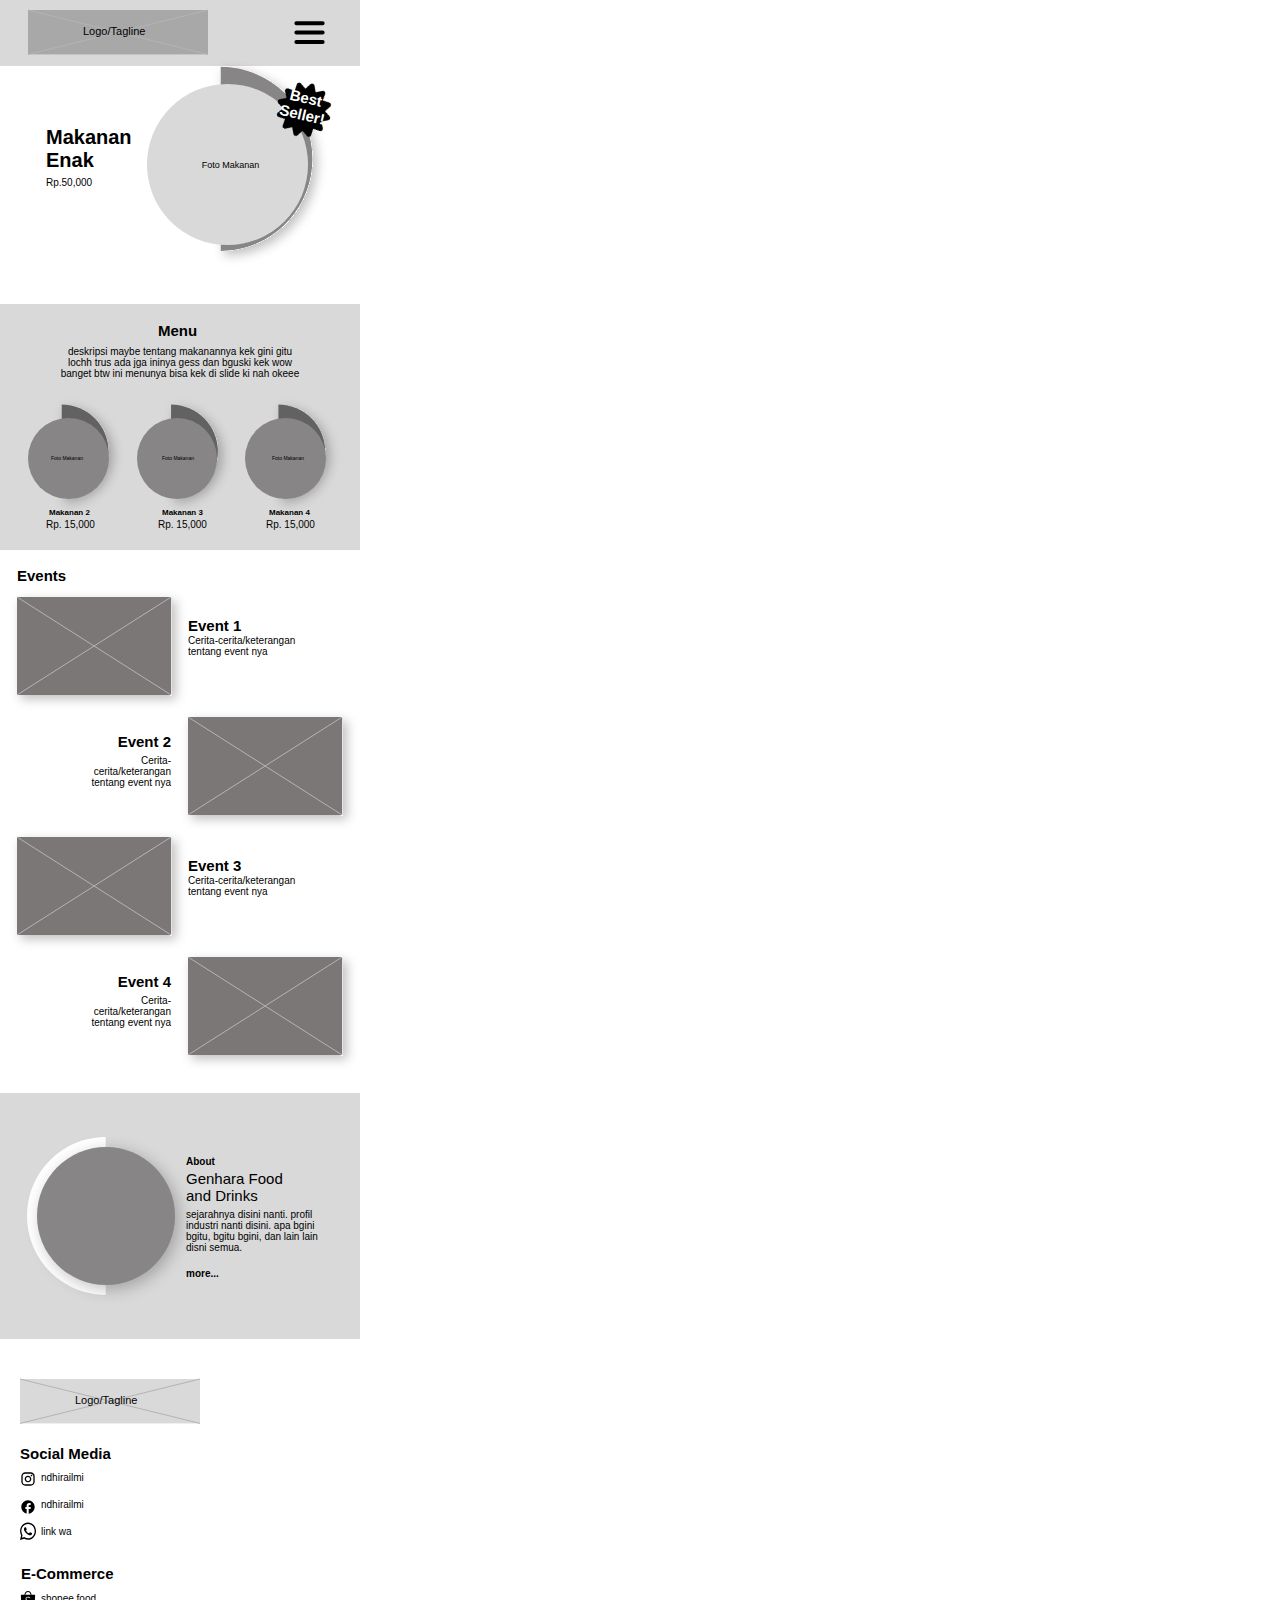
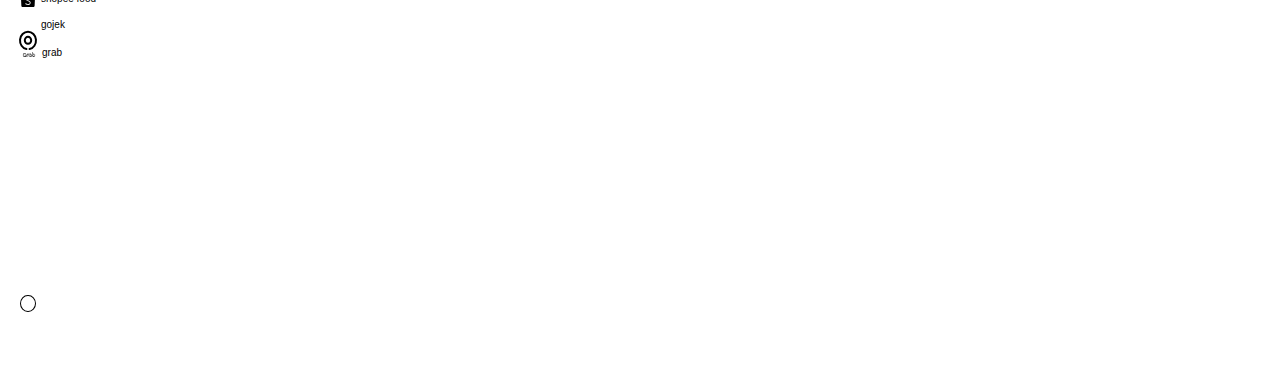
<file: index.html>
<!DOCTYPE html>
<html lang="en">
  <head>
    <meta charset="UTF-8" />
    <meta http-equiv="X-UA-Compatible" content="IE=edge" />
    <meta name="viewport" content="width=device-width, initial-scale=1.0" />
    <link rel="stylesheet" href="./style.css" />

    <style>
      a,
      button,
      input,
      select,
      h1,
      h2,
      h3,
      h4,
      h5,
      * {
        margin: 0;
        padding: 0;
        border: none;
        text-decoration: none;
        appearance: none;
        background: none;
      }
    </style>
    <title>Document</title>
  </head>
  <body>
    <div class="home">
      <div class="rectangle-12"></div>
      <div class="group-12">
        <svg
          class="group-1"
          width="180"
          height="45"
          viewBox="0 0 180 45"
          fill="none"
          xmlns="http://www.w3.org/2000/svg"
        >
          <rect width="180" height="44.4156" fill="#A8A8A8" />
          <path d="M180 44.4156L0 0" stroke="#B4B4B4" />
          <path d="M-3.57628e-06 44.4156L180 0" stroke="#B4B4B4" />
        </svg>

        <div class="logo-tagline">Logo/Tagline</div>
      </div>
      <div class="group-27">
        <svg
          class="group-13"
          width="180"
          height="45"
          viewBox="0 0 180 45"
          fill="none"
          xmlns="http://www.w3.org/2000/svg"
        >
          <rect width="180" height="44.4156" fill="#D9D9D9" />
          <path d="M180 44.4156L0 0" stroke="#B4B4B4" />
          <path d="M-3.57628e-06 44.4156L180 0" stroke="#B4B4B4" />
        </svg>

        <div class="logo-tagline2">Logo/Tagline</div>
      </div>
      <div class="rectangle-9"></div>
      <div class="rectangle-10"></div>
      <svg
        class="ci-hamburger-md"
        width="45"
        height="45"
        viewBox="0 0 45 45"
        fill="none"
        xmlns="http://www.w3.org/2000/svg"
      >
        <path
          d="M9.375 31.875H35.625M9.375 22.5H35.625M9.375 13.125H35.625"
          stroke="black"
          stroke-width="4"
          stroke-linecap="round"
          stroke-linejoin="round"
        />
      </svg>

      <div class="makanan-enak-rp-50-000">
        <span
          ><span class="makanan-enak-rp-50-000-span"
            >Makanan<br />Enak<br /></span
          ><span class="makanan-enak-rp-50-000-span2">Rp.50,000</span></span
        >
      </div>
      <div class="menu">Menu</div>
      <div
        class="deskripsi-maybe-tentang-makanannya-kek-gini-gitu-lochh-trus-ada-jga-ininya-gess-dan-bguski-kek-wow-banget-btw-ini-menunya-bisa-kek-di-slide-ki-nah-okeee"
      >
        deskripsi maybe tentang makanannya kek gini gitu lochh trus ada jga
        ininya gess dan bguski kek wow banget btw ini menunya bisa kek di slide
        ki nah okeee
      </div>
      <svg
        class="intersect"
        width="48"
        height="95"
        viewBox="0 0 48 95"
        fill="none"
        xmlns="http://www.w3.org/2000/svg"
      >
        <g filter="url(#filter0_d_28_46)">
          <path
            fill-rule="evenodd"
            clip-rule="evenodd"
            d="M0.517574 94.2274L0.517574 0.303627C26.3741 0.346321 47.3218 21.3555 47.3218 47.2655C47.3218 73.1755 26.3741 94.1847 0.517574 94.2274Z"
            fill="#636262"
          />
        </g>
        <defs>
          <filter
            id="filter0_d_28_46"
            x="-6.48242"
            y="-6.69641"
            width="68.8042"
            height="115.924"
            filterUnits="userSpaceOnUse"
            color-interpolation-filters="sRGB"
          >
            <feFlood flood-opacity="0" result="BackgroundImageFix" />
            <feColorMatrix
              in="SourceAlpha"
              type="matrix"
              values="0 0 0 0 0 0 0 0 0 0 0 0 0 0 0 0 0 0 127 0"
              result="hardAlpha"
            />
            <feOffset dx="4" dy="4" />
            <feGaussianBlur stdDeviation="5.5" />
            <feComposite in2="hardAlpha" operator="out" />
            <feColorMatrix
              type="matrix"
              values="0 0 0 0 0 0 0 0 0 0 0 0 0 0 0 0 0 0 0.25 0"
            />
            <feBlend
              mode="normal"
              in2="BackgroundImageFix"
              result="effect1_dropShadow_28_46"
            />
            <feBlend
              mode="normal"
              in="SourceGraphic"
              in2="effect1_dropShadow_28_46"
              result="shape"
            />
          </filter>
        </defs>
      </svg>

      <svg
        class="intersect2"
        width="48"
        height="95"
        viewBox="0 0 48 95"
        fill="none"
        xmlns="http://www.w3.org/2000/svg"
      >
        <g filter="url(#filter0_d_28_49)">
          <path
            fill-rule="evenodd"
            clip-rule="evenodd"
            d="M0.865719 94.2274L0.865719 0.303627C26.7223 0.346321 47.6699 21.3555 47.6699 47.2655C47.6699 73.1755 26.7223 94.1847 0.865719 94.2274Z"
            fill="#636262"
          />
        </g>
        <defs>
          <filter
            id="filter0_d_28_49"
            x="-6.13428"
            y="-6.69641"
            width="68.8042"
            height="115.924"
            filterUnits="userSpaceOnUse"
            color-interpolation-filters="sRGB"
          >
            <feFlood flood-opacity="0" result="BackgroundImageFix" />
            <feColorMatrix
              in="SourceAlpha"
              type="matrix"
              values="0 0 0 0 0 0 0 0 0 0 0 0 0 0 0 0 0 0 127 0"
              result="hardAlpha"
            />
            <feOffset dx="4" dy="4" />
            <feGaussianBlur stdDeviation="5.5" />
            <feComposite in2="hardAlpha" operator="out" />
            <feColorMatrix
              type="matrix"
              values="0 0 0 0 0 0 0 0 0 0 0 0 0 0 0 0 0 0 0.25 0"
            />
            <feBlend
              mode="normal"
              in2="BackgroundImageFix"
              result="effect1_dropShadow_28_49"
            />
            <feBlend
              mode="normal"
              in="SourceGraphic"
              in2="effect1_dropShadow_28_49"
              result="shape"
            />
          </filter>
        </defs>
      </svg>

      <div class="rp-15-000">Rp. 15,000</div>
      <div class="rp-15-0002">Rp. 15,000</div>
      <div class="makanan-2">Makanan 2</div>
      <div class="makanan-3">Makanan 3</div>
      <div class="ellipse-8"></div>
      <div class="foto-makanan">Foto Makanan</div>
      <div class="ellipse-9"></div>
      <div class="foto-makanan2">Foto Makanan</div>
      <svg
        class="intersect3"
        width="47"
        height="95"
        viewBox="0 0 47 95"
        fill="none"
        xmlns="http://www.w3.org/2000/svg"
      >
        <g filter="url(#filter0_d_28_67)">
          <path
            fill-rule="evenodd"
            clip-rule="evenodd"
            d="M0.195797 94.2274L0.195797 0.303627C26.0524 0.346321 47 21.3555 47 47.2655C47 73.1755 26.0524 94.1847 0.195797 94.2274Z"
            fill="#636262"
          />
        </g>
        <defs>
          <filter
            id="filter0_d_28_67"
            x="-6.8042"
            y="-6.69641"
            width="68.8042"
            height="115.924"
            filterUnits="userSpaceOnUse"
            color-interpolation-filters="sRGB"
          >
            <feFlood flood-opacity="0" result="BackgroundImageFix" />
            <feColorMatrix
              in="SourceAlpha"
              type="matrix"
              values="0 0 0 0 0 0 0 0 0 0 0 0 0 0 0 0 0 0 127 0"
              result="hardAlpha"
            />
            <feOffset dx="4" dy="4" />
            <feGaussianBlur stdDeviation="5.5" />
            <feComposite in2="hardAlpha" operator="out" />
            <feColorMatrix
              type="matrix"
              values="0 0 0 0 0 0 0 0 0 0 0 0 0 0 0 0 0 0 0.25 0"
            />
            <feBlend
              mode="normal"
              in2="BackgroundImageFix"
              result="effect1_dropShadow_28_67"
            />
            <feBlend
              mode="normal"
              in="SourceGraphic"
              in2="effect1_dropShadow_28_67"
              result="shape"
            />
          </filter>
        </defs>
      </svg>

      <div class="rp-15-0003">Rp. 15,000</div>
      <div class="makanan-4">Makanan 4</div>
      <div class="ellipse-10"></div>
      <div class="foto-makanan3">Foto Makanan</div>
      <div class="events">Events</div>
      <svg
        class="group-122"
        width="155"
        height="98"
        viewBox="0 0 155 98"
        fill="none"
        xmlns="http://www.w3.org/2000/svg"
      >
        <g filter="url(#filter0_d_28_77)">
          <rect width="154.187" height="98" fill="#7B7777" />
          <path d="M154.187 98L0 0" stroke="#B4B4B4" />
          <path d="M0.00011766 98L154.187 0" stroke="#B4B4B4" />
        </g>
        <defs>
          <filter
            id="filter0_d_28_77"
            x="-7.26831"
            y="-7.422"
            width="176.723"
            height="120.844"
            filterUnits="userSpaceOnUse"
            color-interpolation-filters="sRGB"
          >
            <feFlood flood-opacity="0" result="BackgroundImageFix" />
            <feColorMatrix
              in="SourceAlpha"
              type="matrix"
              values="0 0 0 0 0 0 0 0 0 0 0 0 0 0 0 0 0 0 127 0"
              result="hardAlpha"
            />
            <feOffset dx="4" dy="4" />
            <feGaussianBlur stdDeviation="5.5" />
            <feComposite in2="hardAlpha" operator="out" />
            <feColorMatrix
              type="matrix"
              values="0 0 0 0 0 0 0 0 0 0 0 0 0 0 0 0 0 0 0.25 0"
            />
            <feBlend
              mode="normal"
              in2="BackgroundImageFix"
              result="effect1_dropShadow_28_77"
            />
            <feBlend
              mode="normal"
              in="SourceGraphic"
              in2="effect1_dropShadow_28_77"
              result="shape"
            />
          </filter>
        </defs>
      </svg>

      <svg
        class="group-24"
        width="155"
        height="98"
        viewBox="0 0 155 98"
        fill="none"
        xmlns="http://www.w3.org/2000/svg"
      >
        <g filter="url(#filter0_d_28_96)">
          <rect width="154.187" height="98" fill="#7B7777" />
          <path d="M154.187 98L0 0" stroke="#B4B4B4" />
          <path d="M0.00011766 98L154.187 0" stroke="#B4B4B4" />
        </g>
        <defs>
          <filter
            id="filter0_d_28_96"
            x="-7.26831"
            y="-7.422"
            width="176.723"
            height="120.844"
            filterUnits="userSpaceOnUse"
            color-interpolation-filters="sRGB"
          >
            <feFlood flood-opacity="0" result="BackgroundImageFix" />
            <feColorMatrix
              in="SourceAlpha"
              type="matrix"
              values="0 0 0 0 0 0 0 0 0 0 0 0 0 0 0 0 0 0 127 0"
              result="hardAlpha"
            />
            <feOffset dx="4" dy="4" />
            <feGaussianBlur stdDeviation="5.5" />
            <feComposite in2="hardAlpha" operator="out" />
            <feColorMatrix
              type="matrix"
              values="0 0 0 0 0 0 0 0 0 0 0 0 0 0 0 0 0 0 0.25 0"
            />
            <feBlend
              mode="normal"
              in2="BackgroundImageFix"
              result="effect1_dropShadow_28_96"
            />
            <feBlend
              mode="normal"
              in="SourceGraphic"
              in2="effect1_dropShadow_28_96"
              result="shape"
            />
          </filter>
        </defs>
      </svg>

      <svg
        class="group-26"
        width="155"
        height="98"
        viewBox="0 0 155 98"
        fill="none"
        xmlns="http://www.w3.org/2000/svg"
      >
        <g filter="url(#filter0_d_28_106)">
          <rect width="154.187" height="98" fill="#7B7777" />
          <path d="M154.187 98L0 0" stroke="#B4B4B4" />
          <path d="M0.00011766 98L154.187 0" stroke="#B4B4B4" />
        </g>
        <defs>
          <filter
            id="filter0_d_28_106"
            x="-7.26831"
            y="-7.422"
            width="176.723"
            height="120.844"
            filterUnits="userSpaceOnUse"
            color-interpolation-filters="sRGB"
          >
            <feFlood flood-opacity="0" result="BackgroundImageFix" />
            <feColorMatrix
              in="SourceAlpha"
              type="matrix"
              values="0 0 0 0 0 0 0 0 0 0 0 0 0 0 0 0 0 0 127 0"
              result="hardAlpha"
            />
            <feOffset dx="4" dy="4" />
            <feGaussianBlur stdDeviation="5.5" />
            <feComposite in2="hardAlpha" operator="out" />
            <feColorMatrix
              type="matrix"
              values="0 0 0 0 0 0 0 0 0 0 0 0 0 0 0 0 0 0 0.25 0"
            />
            <feBlend
              mode="normal"
              in2="BackgroundImageFix"
              result="effect1_dropShadow_28_106"
            />
            <feBlend
              mode="normal"
              in="SourceGraphic"
              in2="effect1_dropShadow_28_106"
              result="shape"
            />
          </filter>
        </defs>
      </svg>

      <svg
        class="group-25"
        width="155"
        height="98"
        viewBox="0 0 155 98"
        fill="none"
        xmlns="http://www.w3.org/2000/svg"
      >
        <g filter="url(#filter0_d_28_100)">
          <rect width="154.187" height="98" fill="#7B7777" />
          <path d="M154.187 98L0 0" stroke="#B4B4B4" />
          <path d="M0.00011766 98L154.187 0" stroke="#B4B4B4" />
        </g>
        <defs>
          <filter
            id="filter0_d_28_100"
            x="-7.26831"
            y="-7.422"
            width="176.723"
            height="120.844"
            filterUnits="userSpaceOnUse"
            color-interpolation-filters="sRGB"
          >
            <feFlood flood-opacity="0" result="BackgroundImageFix" />
            <feColorMatrix
              in="SourceAlpha"
              type="matrix"
              values="0 0 0 0 0 0 0 0 0 0 0 0 0 0 0 0 0 0 127 0"
              result="hardAlpha"
            />
            <feOffset dx="4" dy="4" />
            <feGaussianBlur stdDeviation="5.5" />
            <feComposite in2="hardAlpha" operator="out" />
            <feColorMatrix
              type="matrix"
              values="0 0 0 0 0 0 0 0 0 0 0 0 0 0 0 0 0 0 0.25 0"
            />
            <feBlend
              mode="normal"
              in2="BackgroundImageFix"
              result="effect1_dropShadow_28_100"
            />
            <feBlend
              mode="normal"
              in="SourceGraphic"
              in2="effect1_dropShadow_28_100"
              result="shape"
            />
          </filter>
        </defs>
      </svg>

      <div class="cerita-cerita-keterangan-tentang-event-nya">
        Cerita-cerita/keterangan tentang event nya
      </div>
      <div class="cerita-cerita-keterangan-tentang-event-nya2">
        Cerita-cerita/keterangan tentang event nya
      </div>
      <div class="event-1">Event 1</div>
      <div class="event-3">Event 3</div>
      <div class="cerita-cerita-keterangan-tentang-event-nya3">
        Cerita-cerita/keterangan tentang event nya
      </div>
      <div class="cerita-cerita-keterangan-tentang-event-nya4">
        Cerita-cerita/keterangan tentang event nya
      </div>
      <div class="social-media">Social Media</div>
      <div class="e-commerce">E-Commerce</div>
      <div class="event-2">Event 2</div>
      <div class="event-4">Event 4</div>
      <div class="ndhirailmi">ndhirailmi</div>
      <div class="ndhirailmi2">ndhirailmi</div>
      <div class="link-wa">link wa</div>
      <svg
        class="vector2"
        width="16"
        height="18"
        viewBox="0 0 16 18"
        fill="none"
        xmlns="http://www.w3.org/2000/svg"
      >
        <path
          d="M13.6683 3.0302C12.9312 2.22501 12.0532 1.5866 11.0855 1.1522C10.1179 0.717796 9.07989 0.496105 8.03216 0.500052C3.64221 0.500052 0.0643217 4.36918 0.0643217 9.11646C0.0643217 10.638 0.434171 12.1161 1.12563 13.4203L0 17.8894L4.22111 16.6895C5.38693 17.3764 6.69749 17.7416 8.03216 17.7416C12.4221 17.7416 16 13.8724 16 9.12516C16 6.82107 15.1719 4.6561 13.6683 3.0302ZM8.03216 16.2809C6.84221 16.2809 5.67638 15.9331 4.65528 15.281L4.41407 15.1245L1.90553 15.8374L2.57286 13.1943L2.41206 12.9247C1.75095 11.7831 1.39991 10.4635 1.39899 9.11646C1.39899 5.16909 4.37387 1.95206 8.02412 1.95206C9.79296 1.95206 11.4573 2.6998 12.7035 4.05617C13.3206 4.72041 13.8096 5.51049 14.1422 6.38062C14.4748 7.25075 14.6444 8.18362 14.6412 9.12516C14.6573 13.0725 11.6824 16.2809 8.03216 16.2809ZM11.6663 10.925C11.4653 10.8206 10.4844 10.2989 10.3075 10.2207C10.1226 10.1511 9.99397 10.1164 9.85729 10.325C9.7206 10.5424 9.34271 11.0293 9.23015 11.1684C9.11759 11.3162 8.99698 11.3336 8.79598 11.2206C8.59497 11.1162 7.95176 10.8815 7.19598 10.1511C6.601 9.57728 6.20703 8.87301 6.08643 8.65565C5.97387 8.43828 6.07035 8.32525 6.17487 8.21222C6.26332 8.11658 6.37588 7.96007 6.47236 7.83835C6.56884 7.71662 6.60905 7.62098 6.67337 7.48187C6.73769 7.33406 6.70553 7.21233 6.65729 7.108C6.60904 7.00366 6.20703 5.94291 6.04623 5.50818C5.88543 5.09083 5.71658 5.143 5.59598 5.13431H5.21005C5.07337 5.13431 4.86432 5.18648 4.6794 5.40384C4.50251 5.62121 3.98794 6.14289 3.98794 7.20364C3.98794 8.26439 4.70352 9.29036 4.8 9.42947C4.89648 9.57728 6.20703 11.7509 8.201 12.6813C8.67538 12.9073 9.04523 13.0378 9.33467 13.1334C9.80904 13.2986 10.2432 13.2725 10.5889 13.2203C10.9749 13.1595 11.7709 12.6987 11.9317 12.1944C12.1005 11.6901 12.1005 11.264 12.0442 11.1684C11.9879 11.0728 11.8673 11.0293 11.6663 10.925Z"
          fill="black"
        />
      </svg>

      <svg
        class="mdi-instagram"
        width="16"
        height="16"
        viewBox="0 0 16 16"
        fill="none"
        xmlns="http://www.w3.org/2000/svg"
      >
        <path
          d="M5.19992 1.33331H10.7999C12.9333 1.33331 14.6666 3.06665 14.6666 5.19998V10.8C14.6666 11.8255 14.2592 12.809 13.5341 13.5341C12.8089 14.2593 11.8254 14.6666 10.7999 14.6666H5.19992C3.06659 14.6666 1.33325 12.9333 1.33325 10.8V5.19998C1.33325 4.17448 1.74063 3.19097 2.46577 2.46583C3.19091 1.74069 4.17441 1.33331 5.19992 1.33331ZM5.06659 2.66665C4.43007 2.66665 3.81962 2.9195 3.36953 3.36959C2.91944 3.81968 2.66659 4.43013 2.66659 5.06665V10.9333C2.66659 12.26 3.73992 13.3333 5.06659 13.3333H10.9333C11.5698 13.3333 12.1802 13.0805 12.6303 12.6304C13.0804 12.1803 13.3333 11.5698 13.3333 10.9333V5.06665C13.3333 3.73998 12.2599 2.66665 10.9333 2.66665H5.06659ZM11.4999 3.66665C11.7209 3.66665 11.9329 3.75444 12.0892 3.91072C12.2455 4.067 12.3333 4.27897 12.3333 4.49998C12.3333 4.72099 12.2455 4.93295 12.0892 5.08924C11.9329 5.24552 11.7209 5.33331 11.4999 5.33331C11.2789 5.33331 11.0669 5.24552 10.9107 5.08924C10.7544 4.93295 10.6666 4.72099 10.6666 4.49998C10.6666 4.27897 10.7544 4.067 10.9107 3.91072C11.0669 3.75444 11.2789 3.66665 11.4999 3.66665ZM7.99992 4.66665C8.88397 4.66665 9.73182 5.01784 10.3569 5.64296C10.9821 6.26808 11.3333 7.11592 11.3333 7.99998C11.3333 8.88403 10.9821 9.73188 10.3569 10.357C9.73182 10.9821 8.88397 11.3333 7.99992 11.3333C7.11586 11.3333 6.26802 10.9821 5.6429 10.357C5.01777 9.73188 4.66658 8.88403 4.66658 7.99998C4.66658 7.11592 5.01777 6.26808 5.6429 5.64296C6.26802 5.01784 7.11586 4.66665 7.99992 4.66665ZM7.99992 5.99998C7.46949 5.99998 6.96078 6.21069 6.5857 6.58577C6.21063 6.96084 5.99992 7.46955 5.99992 7.99998C5.99992 8.53041 6.21063 9.03912 6.5857 9.41419C6.96078 9.78927 7.46949 9.99998 7.99992 9.99998C8.53035 9.99998 9.03906 9.78927 9.41413 9.41419C9.7892 9.03912 9.99992 8.53041 9.99992 7.99998C9.99992 7.46955 9.7892 6.96084 9.41413 6.58577C9.03906 6.21069 8.53035 5.99998 7.99992 5.99998Z"
          fill="black"
        />
      </svg>

      <svg
        class="ic-baseline-facebook"
        width="16"
        height="16"
        viewBox="0 0 16 16"
        fill="none"
        xmlns="http://www.w3.org/2000/svg"
      >
        <path
          d="M14.6666 7.99998C14.6666 4.31998 11.6799 1.33331 7.99992 1.33331C4.31992 1.33331 1.33325 4.31998 1.33325 7.99998C1.33325 11.2266 3.62659 13.9133 6.66658 14.5333V9.99998H5.33325V7.99998H6.66658V6.33331C6.66658 5.04665 7.71325 3.99998 8.99992 3.99998H10.6666V5.99998H9.33325C8.96658 5.99998 8.66658 6.29998 8.66658 6.66665V7.99998H10.6666V9.99998H8.66658V14.6333C12.0333 14.3 14.6666 11.46 14.6666 7.99998Z"
          fill="black"
        />
      </svg>

      <div class="shopee-food">shopee food</div>
      <div class="gojek">gojek</div>
      <div class="grab">grab</div>
      <svg
        class="simple-icons-shopee"
        width="16"
        height="16"
        viewBox="0 0 16 16"
        fill="none"
        xmlns="http://www.w3.org/2000/svg"
      >
        <g clip-path="url(#clip0_40_32)">
          <path
            d="M10.6272 11.9753C10.7806 10.7227 9.97388 9.924 7.84388 9.244C6.81188 8.892 6.32588 8.43067 6.33722 7.79667C6.38055 7.09267 7.03588 6.58 7.90522 6.56333C8.5899 6.57034 9.25774 6.7765 9.82722 7.15667C9.90455 7.20467 9.95855 7.19667 10.0026 7.13C10.0626 7.034 10.2126 6.80133 10.2626 6.71667C10.2966 6.66333 10.3032 6.59267 10.2172 6.53C10.0939 6.43867 9.74788 6.25333 9.56188 6.17533C9.03232 5.95062 8.46315 5.83412 7.88788 5.83267C6.61455 5.838 5.61255 6.64267 5.52788 7.71667C5.47388 8.492 5.85788 9.12133 6.68122 9.60133C6.85655 9.70267 7.80122 10.0787 8.17722 10.196C9.35988 10.564 9.97388 11.224 9.82922 11.994C9.69788 12.692 8.96322 13.1433 7.95055 13.1567C7.14855 13.126 6.42588 12.7987 5.86588 12.3633L5.77188 12.29C5.70255 12.2367 5.62655 12.24 5.58055 12.31C5.54722 12.3613 5.32988 12.6747 5.27522 12.7567C5.22388 12.8287 5.25188 12.8687 5.30522 12.9127C5.53855 13.108 5.84988 13.3213 6.06122 13.4293C6.64667 13.7274 7.29059 13.8929 7.94722 13.914C8.41997 13.9364 8.89195 13.8558 9.33055 13.678C10.0606 13.368 10.5326 12.7487 10.6272 11.9753ZM7.99988 0.934C6.62122 0.934 5.49722 2.234 5.44455 3.86067H10.5546C10.5006 2.23333 9.37722 0.933333 7.99988 0.933333V0.934ZM13.2339 15.9993L13.1806 16L2.65788 15.9987C1.94188 15.972 1.41588 15.392 1.34388 14.6713L1.33722 14.5413L0.865884 4.19067C0.862697 4.14906 0.868051 4.10725 0.881618 4.06779C0.895185 4.02834 0.916678 3.99207 0.944776 3.96123C0.972874 3.93038 1.00698 3.90561 1.04501 3.88843C1.08303 3.87125 1.12417 3.86203 1.16588 3.86133H4.48255C4.56322 1.712 6.10655 0 7.99988 0C9.89188 0 11.4352 1.71267 11.5166 3.86H14.8286C14.8701 3.86003 14.9111 3.86851 14.9493 3.88492C14.9874 3.90133 15.0218 3.92533 15.0503 3.95545C15.0789 3.98557 15.101 4.02119 15.1154 4.06014C15.1298 4.09908 15.1361 4.14055 15.1339 4.182L14.6186 14.574L14.6139 14.6613C14.5512 15.3907 13.9612 15.9793 13.2339 15.9987V15.9993Z"
            fill="black"
          />
        </g>
        <defs>
          <clipPath id="clip0_40_32">
            <rect width="16" height="16" fill="white" />
          </clipPath>
        </defs>
      </svg>

      <svg
        class="group-7"
        width="16"
        height="19"
        viewBox="0 0 16 19"
        fill="none"
        xmlns="http://www.w3.org/2000/svg"
      >
        <path
          d="M6.47369 18.056C2.42833 17.1935 -0.357873 13.1007 0.0372861 8.60087C0.432445 4.10107 3.87911 0.666626 8 0.666626C12.1209 0.666626 15.5676 4.10107 15.9627 8.60087C16.3579 13.1007 13.5717 17.1935 9.52631 18.056"
          stroke="black"
          stroke-width="2"
          stroke-linecap="round"
          stroke-linejoin="round"
        />
        <path
          d="M7.99953 12.8717C9.76682 12.8717 11.1995 11.3 11.1995 9.36129C11.1995 7.42257 9.76682 5.85092 7.99953 5.85092C6.23224 5.85092 4.79956 7.42257 4.79956 9.36129C4.79956 11.3 6.23224 12.8717 7.99953 12.8717Z"
          stroke="black"
          stroke-width="2"
          stroke-linecap="round"
          stroke-linejoin="round"
        />
      </svg>

      <div class="group-8">
        <div class="ellipse-7"></div>
        <svg
          class="simple-icons-grab"
          width="14"
          height="14"
          viewBox="0 0 14 14"
          fill="none"
          xmlns="http://www.w3.org/2000/svg"
        >
          <g clip-path="url(#clip0_40_39)">
            <path
              d="M12.8295 5.99525C12.6872 5.84748 12.5177 5.73006 12.3308 5.6498C12.1439 5.56953 11.9432 5.52801 11.7405 5.52763C11.442 5.52763 11.1429 5.64132 10.9784 5.7534C10.6374 5.98613 10.3572 6.23817 9.85274 6.90527V7.38468C10.2807 6.81411 10.6856 6.36419 10.9931 6.11698C11.1953 5.95074 11.4818 5.84831 11.7405 5.84831C12.4084 5.84831 12.9725 6.42586 12.9725 7.10958V7.39809C12.9725 7.73593 12.8432 8.05393 12.6069 8.29256C12.3771 8.52768 12.0655 8.6598 11.7405 8.65989C11.1916 8.65989 10.7086 8.27433 10.5777 7.74772L10.3566 8.02121C10.5175 8.57356 11.0989 8.98057 11.7405 8.98057C11.9432 8.98011 12.1438 8.93855 12.3307 8.85829C12.5176 8.77803 12.6872 8.66066 12.8295 8.51296C13.1239 8.21158 13.2858 7.81583 13.2858 7.39809V7.10958C13.2858 6.69238 13.1234 6.29609 12.8295 5.99525ZM6.12478 5.84831C6.33745 5.84831 6.52131 5.89497 6.68736 5.99096C6.75464 5.90662 6.82651 5.82623 6.90264 5.75018C6.72716 5.6129 6.42964 5.52763 6.12478 5.52763C5.69002 5.52763 5.29507 5.68851 5.01326 5.9797C4.73355 6.26927 4.5785 6.66986 4.5785 7.10958V8.98057H4.89174V7.10905C4.89174 6.36634 5.39878 5.84831 6.12478 5.84831ZM9.09897 8.9795V7.10905C9.09897 6.53418 8.65897 6.08319 8.09693 6.08319C7.83502 6.08319 7.58569 6.19205 7.39345 6.38886C7.29967 6.48275 7.225 6.59474 7.17375 6.71836C7.1225 6.84197 7.0957 6.97476 7.09488 7.10905V7.39755C7.09488 7.95365 7.55426 8.4234 8.09693 8.4234C8.24621 8.4234 8.4484 8.38587 8.57255 8.28183V7.94346C8.45102 8.04374 8.27397 8.10326 8.09693 8.10326C8.00617 8.10419 7.91615 8.08657 7.83213 8.05143C7.74812 8.01629 7.6718 7.96434 7.60765 7.89861C7.5435 7.83289 7.4928 7.75471 7.45854 7.66867C7.42428 7.58263 7.40714 7.49046 7.40812 7.39755V7.10905C7.40713 7.01619 7.42428 6.92406 7.45856 6.83808C7.49283 6.7521 7.54354 6.674 7.60771 6.60836C7.67187 6.54272 7.7482 6.49087 7.83221 6.45584C7.91622 6.42082 8.00622 6.40333 8.09693 6.40441C8.18767 6.40326 8.27773 6.42069 8.3618 6.45568C8.44587 6.49068 8.52227 6.54252 8.58649 6.60817C8.65071 6.67381 8.70146 6.75194 8.73577 6.83796C8.77008 6.92397 8.78724 7.01614 8.78626 7.10905V8.98004L9.09897 8.9795ZM0.714355 6.92458V7.02807C0.714355 7.58363 0.920213 8.10219 1.29421 8.48775C1.4785 8.67799 1.69798 8.82871 1.93983 8.9311C2.18167 9.03349 2.44103 9.08549 2.70274 9.08407C3.13226 9.08407 3.51359 8.98433 3.83521 8.78859C4.10026 8.62665 4.21759 8.46309 4.22807 8.44807V6.72294H2.62626V7.04309H3.91483V8.34833L3.91378 8.3494C3.76293 8.50384 3.40464 8.76232 2.70274 8.76232C2.48101 8.76446 2.26112 8.72105 2.05607 8.63465C1.85102 8.54825 1.66499 8.42062 1.50897 8.25931C1.19583 7.92993 1.0226 7.48715 1.02707 7.02754V6.92404C1.02707 6.47895 1.2235 6.036 1.5645 5.70728C1.91068 5.37374 2.36826 5.18824 2.84364 5.18872C3.28731 5.18872 3.59688 5.2579 3.84569 5.4118V5.05251C3.58693 4.9399 3.27736 4.88896 2.84364 4.88896C1.68969 4.88896 0.714355 5.8215 0.714355 6.92458ZM6.12478 6.40495C6.24317 6.40495 6.34426 6.42479 6.42388 6.46501C6.46316 6.36526 6.50297 6.28322 6.56112 6.18347C6.47626 6.12127 6.27355 6.08373 6.12478 6.08373C5.55383 6.08373 5.12274 6.52507 5.12274 7.10958V8.98057H5.43597V7.10905C5.43597 6.69399 5.71883 6.40495 6.12478 6.40495ZM3.84569 6.02796V5.64883C3.56231 5.49331 3.25326 5.42414 2.84364 5.42414C2.42512 5.42414 2.02912 5.58126 1.72688 5.86601C1.42464 6.1513 1.25807 6.52721 1.25807 6.9235V7.027C1.25807 7.8539 1.90602 8.52637 2.70274 8.52637C3.35069 8.52637 3.61678 8.30918 3.68436 8.24054V7.2785H2.62626V7.59918H3.39102V8.08127L3.3884 8.08181C3.29045 8.12203 3.08564 8.20569 2.70221 8.20569C2.55332 8.20639 2.4058 8.17657 2.26834 8.118C2.13088 8.05942 2.00626 7.97328 1.90183 7.86463C1.68742 7.64136 1.56835 7.34009 1.57078 7.027V6.9235C1.57078 6.28429 2.15378 5.74482 2.84364 5.74482C3.32031 5.74482 3.60316 5.82365 3.84569 6.02796ZM11.234 6.63178C11.3755 6.48699 11.5604 6.40441 11.7405 6.40441C11.8312 6.40333 11.9212 6.42082 12.0053 6.45584C12.0893 6.49087 12.1656 6.54272 12.2298 6.60836C12.2939 6.674 12.3446 6.7521 12.3789 6.83808C12.4132 6.92406 12.4303 7.01619 12.4294 7.10905V7.39755C12.4294 7.79331 12.1266 8.10326 11.7405 8.10326C11.5535 8.10326 11.3728 7.99816 11.2314 7.80832C11.1045 7.63332 11.0285 7.42508 11.0125 7.20772L10.7589 7.52464C10.8087 7.76703 10.9318 7.99923 11.1073 8.16279C11.2874 8.33063 11.5127 8.4234 11.7405 8.4234C12.0062 8.42312 12.2609 8.31495 12.4488 8.12263C12.6367 7.9303 12.7423 7.66954 12.7426 7.39755V7.10905C12.7426 6.84146 12.6368 6.58513 12.444 6.38886C12.3523 6.29287 12.2429 6.21644 12.1222 6.16398C12.0014 6.11152 11.8717 6.08406 11.7405 6.08319C11.575 6.08319 11.3121 6.14433 10.9983 6.43283L10.9973 6.4339C10.9135 6.5197 10.7165 6.72134 10.5965 6.86505C10.3954 7.09028 10.1026 7.43026 9.85274 7.77025V8.27057C10.1298 7.90592 10.2891 7.70214 10.5494 7.39433C10.7825 7.11602 11.0711 6.77764 11.234 6.63178ZM6.55169 7.39755C6.55169 7.81529 6.71407 8.21105 7.00845 8.51296C7.15084 8.6604 7.32033 8.77753 7.50714 8.85761C7.69395 8.93768 7.8944 8.9791 8.09693 8.9795C8.26978 8.9795 8.44735 8.94196 8.57255 8.87868V8.55854C8.42161 8.62246 8.26025 8.65666 8.09693 8.65936C7.42959 8.65936 6.86493 8.08181 6.86493 7.39755V7.10905C6.86493 6.42532 7.42959 5.84778 8.09693 5.84778C8.25904 5.84685 8.41971 5.87886 8.56966 5.94194C8.7196 6.00503 8.85583 6.09794 8.97047 6.21529C9.0851 6.33264 9.17585 6.47211 9.23747 6.62562C9.29909 6.77913 9.33035 6.94362 9.32945 7.10958V8.98004H9.64269V7.04738C9.62319 6.63925 9.45167 6.25428 9.1634 5.97165C8.87813 5.68671 8.49549 5.52701 8.09693 5.52656C7.6894 5.52656 7.30283 5.6928 7.00845 5.99471C6.86415 6.14032 6.74948 6.31378 6.67108 6.50506C6.59267 6.69633 6.5521 6.90162 6.55169 7.10905V7.39755ZM10.1754 6.1572C10.2694 6.0351 10.3739 5.92185 10.4876 5.81882V4.1264H10.1754V6.1572ZM10.7186 5.68744V4.1264H11.0313V5.46811C10.9201 5.53045 10.8153 5.60411 10.7186 5.68797"
              fill="black"
            />
          </g>
          <defs>
            <clipPath id="clip0_40_39">
              <rect
                width="12.5714"
                height="12.8701"
                fill="white"
                transform="translate(0.714355 0.169922)"
              />
            </clipPath>
          </defs>
        </svg>
      </div>
      <svg
        class="intersect4"
        width="79"
        height="158"
        viewBox="0 0 79 158"
        fill="none"
        xmlns="http://www.w3.org/2000/svg"
      >
        <path
          fill-rule="evenodd"
          clip-rule="evenodd"
          d="M78.6743 0V157.878C35.2114 157.807 0 122.492 0 78.9391C0 35.3864 35.2114 0.071621 78.6743 0Z"
          fill="white"
        />
      </svg>

      <div class="ellipse-72"></div>
      <div class="about">About</div>
      <div class="genhara-food-and-drinks">Genhara Food and Drinks</div>
      <div
        class="sejarahnya-disini-nanti-profil-industri-nanti-disini-apa-bgini-bgitu-bgitu-bgini-dan-lain-lain-disni-semua"
      >
        sejarahnya disini nanti. profil industri nanti disini. apa bgini bgitu,
        bgitu bgini, dan lain lain disni semua.
      </div>
      <div class="more">more...</div>
      <div class="group-28">
        <svg
          class="intersect5"
          width="93"
          height="185"
          viewBox="0 0 93 185"
          fill="none"
          xmlns="http://www.w3.org/2000/svg"
        >
          <g filter="url(#filter0_d_120_93)">
            <path
              fill-rule="evenodd"
              clip-rule="evenodd"
              d="M0.410965 185L0.410965 0.900162C51.0925 0.983673 92.1521 42.1638 92.1521 92.9501C92.1521 143.736 51.0925 184.916 0.410965 185Z"
              fill="#878585"
            />
          </g>
          <defs>
            <filter
              id="filter0_d_120_93"
              x="-6.58911"
              y="-6.09985"
              width="113.741"
              height="206.1"
              filterUnits="userSpaceOnUse"
              color-interpolation-filters="sRGB"
            >
              <feFlood flood-opacity="0" result="BackgroundImageFix" />
              <feColorMatrix
                in="SourceAlpha"
                type="matrix"
                values="0 0 0 0 0 0 0 0 0 0 0 0 0 0 0 0 0 0 127 0"
                result="hardAlpha"
              />
              <feOffset dx="4" dy="4" />
              <feGaussianBlur stdDeviation="5.5" />
              <feComposite in2="hardAlpha" operator="out" />
              <feColorMatrix
                type="matrix"
                values="0 0 0 0 0 0 0 0 0 0 0 0 0 0 0 0 0 0 0.25 0"
              />
              <feBlend
                mode="normal"
                in2="BackgroundImageFix"
                result="effect1_dropShadow_120_93"
              />
              <feBlend
                mode="normal"
                in="SourceGraphic"
                in2="effect1_dropShadow_120_93"
                result="shape"
              />
            </filter>
          </defs>
        </svg>

        <div class="ellipse-73"></div>
        <div class="foto-makanan4">Foto Makanan</div>
        <div class="group-123">
          <img class="image-1" src="image-1.png" />
          <div class="best-seller">Best<br />Seller!</div>
        </div>
      </div>
    </div>
  </body>
</html>
</file>
<file: style.css>
.home,
.home * {
  box-sizing: border-box;
}
.home {
  background: #ffffff;
  width: 360px;
  height: 1965px;
  position: relative;
  overflow: hidden;
}
.rectangle-12 {
  background: #d9d9d9;
  width: 360px;
  height: 66px;
  position: absolute;
  left: 0px;
  top: 0px;
}
.group-12 {
  position: absolute;
  inset: 0;
}
.group-1 {
  position: absolute;
  left: 28px;
  top: 10px;
  overflow: visible;
}
.logo-tagline {
  color: #000000;
  text-align: left;
  font: 400 11px "Inter", sans-serif;
  position: absolute;
  left: 83px;
  top: 25px;
  width: 70.79px;
  height: 13.88px;
}
.group-27 {
  position: absolute;
  inset: 0;
}
.group-13 {
  position: absolute;
  left: 20px;
  top: 1379px;
  overflow: visible;
}
.logo-tagline2 {
  color: #000000;
  text-align: left;
  font: 400 11px "Inter", sans-serif;
  position: absolute;
  left: 75px;
  top: 1394px;
  width: 70.79px;
  height: 13.88px;
}
.rectangle-9 {
  background: #d9d9d9;
  width: 360px;
  height: 246px;
  position: absolute;
  left: 0px;
  top: 304px;
}
.rectangle-10 {
  background: #d9d9d9;
  width: 360px;
  height: 246px;
  position: absolute;
  left: calc(50% - 180px);
  top: 1093px;
}
.ci-hamburger-md {
  position: absolute;
  left: 287px;
  top: 10px;
  overflow: visible;
}
.makanan-enak-rp-50-000 {
  color: #000000;
  text-align: left;
  position: absolute;
  left: 46px;
  top: 126px;
  width: 101px;
  height: 65px;
}
.makanan-enak-rp-50-000-span {
  color: #000000;
  font: 700 20px "Inter", sans-serif;
}
.makanan-enak-rp-50-000-span2 {
  color: #000000;
  font: 400 10px "Inter", sans-serif;
}
.menu {
  color: #000000;
  text-align: left;
  font: 700 15px "Inter", sans-serif;
  position: absolute;
  left: calc(50% - 22px);
  top: 322px;
  width: 44px;
  height: 18px;
}
.deskripsi-maybe-tentang-makanannya-kek-gini-gitu-lochh-trus-ada-jga-ininya-gess-dan-bguski-kek-wow-banget-btw-ini-menunya-bisa-kek-di-slide-ki-nah-okeee {
  color: #000000;
  text-align: center;
  font: 400 10px "Inter", sans-serif;
  position: absolute;
  left: calc(50% - 123px);
  top: 346px;
  width: 246px;
  height: 60px;
}
.intersect {
  position: absolute;
  left: 115.32px;
  top: 505.23px;
  transform: translate(-53.8px, -100.92px);
  overflow: visible;
}
.intersect2 {
  position: absolute;
  left: 223.67px;
  top: 505.23px;
  transform: translate(-53.8px, -100.92px);
  overflow: visible;
}
.rp-15-000 {
  color: #000000;
  text-align: left;
  font: 400 10px "Inter", sans-serif;
  position: absolute;
  left: 46px;
  top: 519px;
  width: 53px;
  height: 13px;
}
.rp-15-0002 {
  color: #000000;
  text-align: left;
  font: 400 10px "Inter", sans-serif;
  position: absolute;
  left: 158px;
  top: 519px;
  width: 52px;
  height: 13px;
}
.makanan-2 {
  color: #000000;
  text-align: left;
  font: 600 8px "Inter", sans-serif;
  position: absolute;
  left: 49px;
  top: 508px;
  width: 46px;
  height: 11px;
}
.makanan-3 {
  color: #000000;
  text-align: left;
  font: 600 8px "Inter", sans-serif;
  position: absolute;
  left: 162px;
  top: 508px;
  width: 45px;
  height: 11px;
}
.ellipse-8 {
  background: #878585;
  border-radius: 50%;
  width: 81px;
  height: 81px;
  position: absolute;
  left: 28px;
  top: 418px;
}
.foto-makanan {
  color: #000000;
  text-align: left;
  font: 400 5px "Inter", sans-serif;
  position: absolute;
  left: 51px;
  top: 455px;
  width: 43px;
  height: 6px;
}
.ellipse-9 {
  background: #878585;
  border-radius: 50%;
  width: 80px;
  height: 81px;
  position: absolute;
  left: 137px;
  top: 418px;
}
.foto-makanan2 {
  color: #000000;
  text-align: left;
  font: 400 5px "Inter", sans-serif;
  position: absolute;
  left: 162px;
  top: 455px;
  width: 43px;
  height: 6px;
}
.intersect3 {
  position: absolute;
  left: 332px;
  top: 505.23px;
  transform: translate(-53.8px, -100.92px);
  overflow: visible;
}
.rp-15-0003 {
  color: #000000;
  text-align: left;
  font: 400 10px "Inter", sans-serif;
  position: absolute;
  left: 266px;
  top: 519px;
  width: 52px;
  height: 13px;
}
.makanan-4 {
  color: #000000;
  text-align: left;
  font: 600 8px "Inter", sans-serif;
  position: absolute;
  left: 269px;
  top: 508px;
  width: 46px;
  height: 11px;
}
.ellipse-10 {
  background: #878585;
  border-radius: 50%;
  width: 81px;
  height: 81px;
  position: absolute;
  left: 245px;
  top: 418px;
}
.foto-makanan3 {
  color: #000000;
  text-align: left;
  font: 400 5px "Inter", sans-serif;
  position: absolute;
  left: 272px;
  top: 455px;
  width: 43px;
  height: 6px;
}
.events {
  color: #000000;
  text-align: left;
  font: 700 15px "Inter", sans-serif;
  position: absolute;
  left: calc(50% - 163px);
  top: 567px;
  width: 53px;
  height: 18px;
}
.group-122 {
  position: absolute;
  left: 17px;
  top: 597px;
  overflow: visible;
}
.group-24 {
  position: absolute;
  left: 188px;
  top: 717px;
  overflow: visible;
}
.group-26 {
  position: absolute;
  left: 188px;
  top: 957px;
  overflow: visible;
}
.group-25 {
  position: absolute;
  left: 17px;
  top: 837px;
  overflow: visible;
}
.cerita-cerita-keterangan-tentang-event-nya {
  color: #000000;
  text-align: left;
  font: 400 10px "Inter", sans-serif;
  position: absolute;
  left: 188px;
  top: 635px;
  width: 110px;
  height: 41px;
}
.cerita-cerita-keterangan-tentang-event-nya2 {
  color: #000000;
  text-align: left;
  font: 400 10px "Inter", sans-serif;
  position: absolute;
  left: 188px;
  top: 875px;
  width: 110px;
  height: 41px;
}
.event-1 {
  color: #000000;
  text-align: left;
  font: 600 15px "Inter", sans-serif;
  position: absolute;
  left: 188px;
  top: 617px;
  width: 55px;
  height: 18px;
}
.event-3 {
  color: #000000;
  text-align: left;
  font: 600 15px "Inter", sans-serif;
  position: absolute;
  left: 188px;
  top: 857px;
  width: 55px;
  height: 18px;
}
.cerita-cerita-keterangan-tentang-event-nya3 {
  color: #000000;
  text-align: right;
  font: 400 10px "Inter", sans-serif;
  position: absolute;
  left: 72px;
  top: 755px;
  width: 99px;
  height: 44px;
}
.cerita-cerita-keterangan-tentang-event-nya4 {
  color: #000000;
  text-align: right;
  font: 400 10px "Inter", sans-serif;
  position: absolute;
  left: 72px;
  top: 995px;
  width: 99px;
  height: 44px;
}
.social-media {
  color: #000000;
  text-align: left;
  font: 700 15px "Inter", sans-serif;
  position: absolute;
  left: 20px;
  top: 1445px;
  width: 97px;
  height: 19px;
}
.e-commerce {
  color: #000000;
  text-align: left;
  font: 700 15px "Inter", sans-serif;
  position: absolute;
  left: 21px;
  top: 1565px;
  width: 97px;
  height: 19px;
}
.event-2 {
  color: #000000;
  text-align: right;
  font: 600 15px "Inter", sans-serif;
  position: absolute;
  left: 113px;
  top: 733px;
  width: 58px;
  height: 22px;
}
.event-4 {
  color: #000000;
  text-align: right;
  font: 600 15px "Inter", sans-serif;
  position: absolute;
  left: 113px;
  top: 973px;
  width: 58px;
  height: 22px;
}
.ndhirailmi {
  color: #000000;
  text-align: left;
  font: 400 10px "Inter", sans-serif;
  position: absolute;
  left: 41px;
  top: 1472px;
  width: 46px;
  height: 12px;
}
.ndhirailmi2 {
  color: #000000;
  text-align: left;
  font: 400 10px "Inter", sans-serif;
  position: absolute;
  left: 41px;
  top: 1499px;
  width: 46px;
  height: 11px;
}
.link-wa {
  color: #000000;
  text-align: left;
  font: 400 10px "Inter", sans-serif;
  position: absolute;
  left: 41px;
  top: 1526px;
  width: 34px;
  height: 13px;
}
.vector2 {
  position: absolute;
  left: 20px;
  top: 1521.5px;
  overflow: visible;
}
.mdi-instagram {
  position: absolute;
  left: 20px;
  top: 1471px;
  overflow: visible;
}
.ic-baseline-facebook {
  position: absolute;
  left: 20px;
  top: 1499px;
  overflow: visible;
}
.shopee-food {
  color: #000000;
  text-align: left;
  font: 400 10px "Inter", sans-serif;
  position: absolute;
  left: 41px;
  top: 1593px;
  width: 64px;
  height: 13px;
}
.gojek {
  color: #000000;
  text-align: left;
  font: 400 10px "Inter", sans-serif;
  position: absolute;
  left: 41px;
  top: 1619px;
  width: 27px;
  height: 15px;
}
.grab {
  color: #000000;
  text-align: left;
  font: 400 10px "Inter", sans-serif;
  position: absolute;
  left: 42px;
  top: 1647px;
  width: 23px;
  height: 15px;
}
.simple-icons-shopee {
  position: absolute;
  left: 20px;
  top: 1591px;
  overflow: visible;
}
.group-7 {
  position: absolute;
  left: 20px;
  top: 1630.67px;
  overflow: visible;
}
.group-8 {
  position: absolute;
  inset: 0;
}
.ellipse-7 {
  border-radius: 50%;
  border-style: solid;
  border-color: #000000;
  border-width: 1px;
  width: 16px;
  height: 17.39px;
  position: absolute;
  left: 20px;
  top: 1894.84px;
}
.simple-icons-grab {
  position: absolute;
  left: 21.71px;
  top: 1648.17px;
  overflow: visible;
}
.intersect4 {
  position: absolute;
  left: 27px;
  top: 1137px;
  transform: translate(0px, 0px);
  overflow: visible;
}
.ellipse-72 {
  background: #878585;
  border-radius: 50%;
  width: 138px;
  height: 138px;
  position: absolute;
  left: 36.51px;
  top: 1147px;
  box-shadow: 4px 4px 16px 0px rgba(0, 0, 0, 0.25);
}
.about {
  color: #000000;
  text-align: left;
  font: 700 10px "Inter", sans-serif;
  position: absolute;
  left: 186px;
  top: 1156px;
  width: 33px;
  height: 11px;
}
.genhara-food-and-drinks {
  color: #000000;
  text-align: left;
  font: 400 15px "Inter", sans-serif;
  position: absolute;
  left: 186px;
  top: 1170px;
  width: 101px;
  height: 36px;
}
.sejarahnya-disini-nanti-profil-industri-nanti-disini-apa-bgini-bgitu-bgitu-bgini-dan-lain-lain-disni-semua {
  color: #000000;
  text-align: left;
  font: 400 10px "Inter", sans-serif;
  position: absolute;
  left: 186px;
  top: 1209px;
  width: 147px;
  height: 52px;
}
.more {
  color: #000000;
  text-align: left;
  font: 600 10px "Inter", sans-serif;
  position: absolute;
  left: 186px;
  top: 1268px;
  width: 114px;
  height: 8px;
}
.group-28 {
  position: absolute;
  inset: 0;
}
.intersect5 {
  position: absolute;
  left: 319.15px;
  top: 257px;
  transform: translate(-98.74px, -191.1px);
  overflow: visible;
}
.ellipse-73 {
  background: #d9d9d9;
  border-radius: 50%;
  width: 161.04px;
  height: 160.71px;
  position: absolute;
  left: 147px;
  top: 84.41px;
}
.foto-makanan4 {
  color: #000000;
  text-align: left;
  font: 400 9px "Inter", sans-serif;
  position: absolute;
  left: 201.78px;
  top: 160.31px;
  width: 61.71px;
  height: 9.24px;
}
.group-123 {
  width: 73.52px;
  height: 73.52px;
  position: static;
}
.image-1 {
  width: 73.52px;
  height: 73.52px;
  position: absolute;
  left: 292.27px;
  top: 59px;
  transform-origin: 0 0;
  transform: rotate(31.954deg) scale(1, 1);
}
.best-seller {
  color: #ffffff;
  text-align: center;
  font: 700 15px "Inter", sans-serif;
  position: absolute;
  left: 284.25px;
  top: 84px;
  width: 49.41px;
  height: 40.98px;
  transform-origin: 0 0;
  transform: rotate(13.042deg) scale(1, 1);
}
</file>
